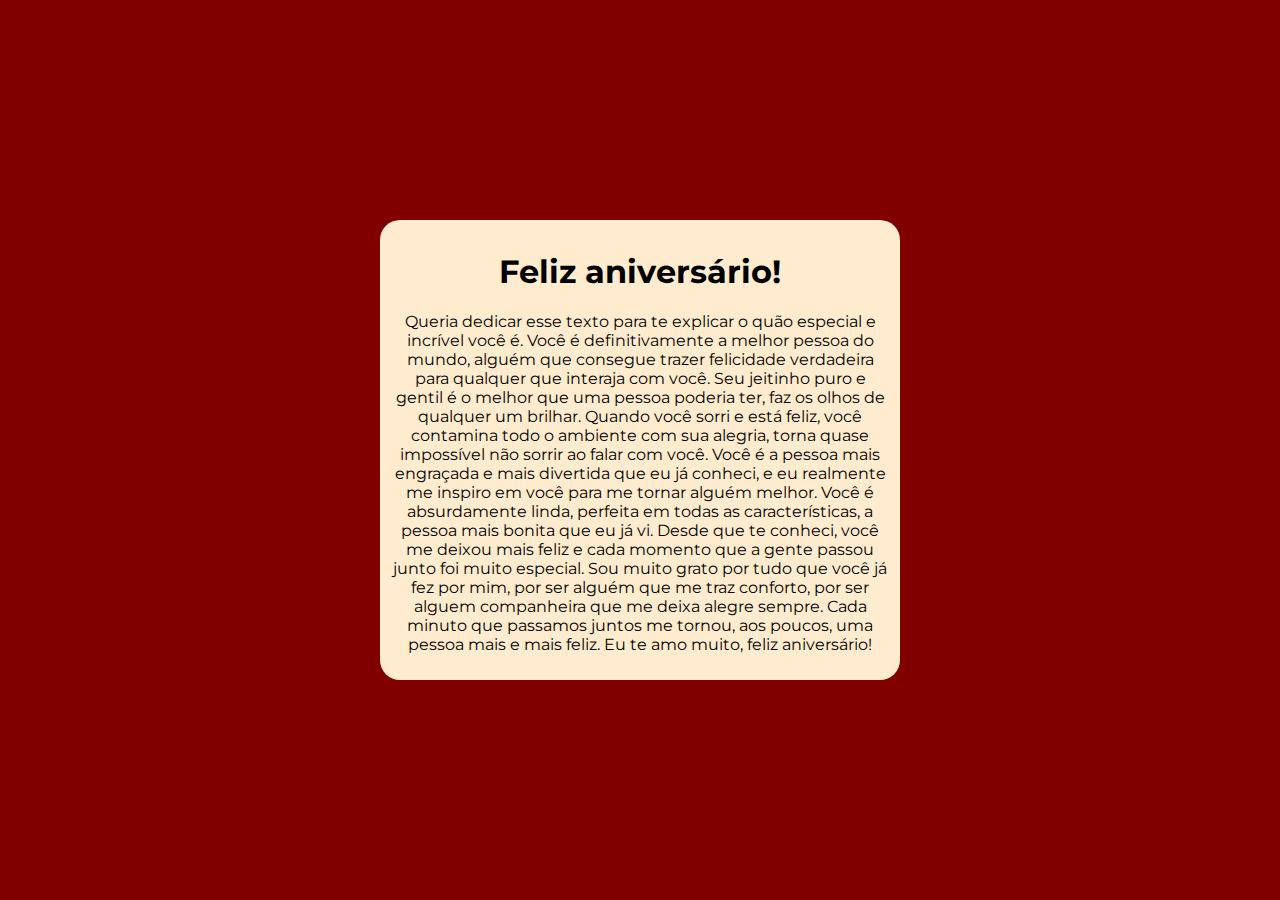
<file: sitesara2.html>
<!DOCTYPE html>
<html lang="pt-br">
<head>
    <meta charset="UTF-8">
    <meta name="viewport" content="width=device-width, initial-scale=1.0">
    <title>Texto secreto</title>
    <link rel="stylesheet" href="style.css">
    <link rel="preconnect" href="https://fonts.googleapis.com">
    <link rel="preconnect" href="https://fonts.gstatic.com" crossorigin>
    <link href="https://fonts.googleapis.com/css2?family=Montserrat:ital,wght@0,100..900;1,100..900&display=swap" rel="stylesheet">
</head>
<body>
    <section  class="secreto">
        <div class="divsecreta"> 
            <h1>Feliz aniversário!</h1>
            <p>Queria dedicar esse texto para te explicar o quão especial e incrível você é. Você é definitivamente a melhor pessoa do mundo, alguém que consegue trazer felicidade verdadeira para qualquer que interaja com você. Seu jeitinho puro e gentil é o melhor que uma pessoa poderia ter, faz os olhos de qualquer um brilhar. Quando você sorri e está feliz, você contamina todo o ambiente com sua alegria, torna quase impossível não sorrir ao falar com você. Você é a pessoa mais engraçada e mais divertida que eu já conheci, e eu realmente me inspiro em você para me tornar alguém melhor. Você é absurdamente linda, perfeita em todas as características, a pessoa mais bonita que eu já vi. Desde que te conheci, você me deixou mais feliz e cada momento que a gente passou junto foi muito especial. Sou muito grato por tudo que você já fez por mim, por ser alguém que me traz conforto, por ser alguem companheira que me deixa alegre sempre. Cada minuto que passamos juntos me tornou, aos poucos, uma pessoa mais e mais feliz. Eu te amo muito, feliz aniversário!</p>
        </div>
    </section>
</body>
</html>
</file>
<file: style.css>
body{
    background:maroon;
    margin: 0px;
    font-family: "Montserrat"
}
.divisao{
    background: url('https://www.transparenttextures.com/patterns/paper-fibers.png') blanchedalmond;
    background-blend-mode: multiply;
    margin: 10px auto;
    padding: 10px;
    border-radius: 10px 10px 10px 10px;
    min-width: 300px;
    max-width: 1000px;
    transition: transform 0.3s ease, box-shadow 0.3s ease;
}
.divisao > h1{
    text-align: center;
}
.divisao > p{
    text-align: center;
}
picture{
    display: flex;
    justify-content: center;
}
.foto1{
    border-radius: 20px 20px 20px 20px;
}
.divisao{
    background-color: blanchedalmond;
}
.cartinha{
    cursor: pointer;
}
dialog::backdrop {
    background-color: rgb(0 0 0 / .8);
}
dialog{
    border: none;
    border-radius: 10px;
    color: white;
    background: red;
    font-weight: bold;
}
.buttonClose{
    display: flex;
    justify-content: center;
    align-items: center;
    text-align: center;
    margin: auto;
    border-radius: 2px;
    border: none;
    padding: 5px 10px 5px 10px;
    font-weight: bold;
    background-color: rgb(255, 255, 255);
    color: rgb(0, 0, 0);
    transition: background-color 0.3s ease, color 0.3s ease, box-shadow 0.2 ease-in-out, transform 0.2 ease-in-out;
}
.buttonClose:hover{
    background-color: rgb(0, 0, 0);
    color: rgb(255, 255, 255);
}
.buttonClose:active{
    box-shadow: inset 0px 0px 10px rgba(0, 0, 0, 0.5);
    transform: scale(0.95);
}
#cartas{
    display: flex;
    align-items: center;
    justify-content: center;
    column-gap: 50px;
    padding-bottom: 20px;
}
#all{
    box-sizing: border-box;
}
.gallery{
    background: #fff;
    padding: 1rem;
    box-shadow: 0 0.2rem 1.2rem rgba(0,0,0,0.2);
}
.gallery img{
    width: 100%;
    height: auto;
}
.caption{
    font-size: 1.8rem;
    text-align: center;
    line-height: 2em;
    margin-bottom: -21px;
    margin-top: -10px;
}
.item{
    width: 30%;
    display: inline-block;
    margin-top: 5px;
    filter: grayscale(100%);
}
.item .gallery::before{
    content: "";
    position: absolute;
    z-index: -1;
    transition: all 0.35s;
}
.item:nth-of-type(4n+1){
    transform: scale(0.8,0.8) rotate(5deg);
    transition: all 0.35s;
}
.item:nth-of-type(4n+1) .gallery::before{
    transform: rotate(6deg);
    height: 20%;
    width: 47%;
    bottom: 30px;
    right: 12px; 
}
.item:nth-of-type(4n+2){
    transform: scale(0.8,0.8) rotate(-5deg);
    transition: all 0.35s;
}
.item:nth-of-type(4n+2) .gallery::before{
    transform: rotate(-6deg);
    height: 20%;
    width: 47%;
    bottom: 30px;
    right: 12px; 
}
.item:nth-of-type(4n+3){
    transform: scale(0.8,0.8) rotate(3deg);
    transition: all 0.35s;
}
.item:nth-of-type(4n+3) .gallery::before{
    transform: rotate(4deg);
    height: 20%;
    width: 47%;
    bottom: 30px;
    right: 12px; 
}
.item:nth-of-type(4n+4){
    transform: scale(0.8,0.8) rotate(-5deg);
    transition: all 0.35s;
}
.item:nth-of-type(4n+4) .gallery::before{
    transform: rotate(-6deg);
    height: 20%;
    width: 47%;
    bottom: 30px;
    right: 12px; 
}
.item:nth-of-type(4n+5){
    transform: scale(0.8,0.8) rotate(5deg);
    transition: all 0.35s;
}
.item:nth-of-type(4n+5) .gallery::before{
    transform: rotate(6deg);
    height: 20%;
    width: 47%;
    bottom: 30px;
    right: 12px; 
}
.item:nth-of-type(4n+6){
    transform: scale(0.8,0.8) rotate(-3deg);
    transition: all 0.35s;
}
.item:nth-of-type(4n+6) .gallery::before{
    transform: rotate(-4deg);
    height: 20%;
    width: 47%;
    bottom: 30px;
    right: 12px; 
}


.item:hover{
    filter: none;
    transform: scale(1,1) rotate(0deg) !important;
    transition: all 0.35s;
}
.item:hover.gallery::before{
    content: "";
    position: absolute;
    z-index: 1;
    transform: rotate(0deg);
    width: 90%;
    height: 90%;
    bottom: 0%;
    right: 5%;

}
.container{
    display: flex;
    flex-wrap: wrap;
    justify-content: center;
}
.app{
    background-color: maroon;
    color: #fff;
    margin: auto;
    width: 90%;
    border-radius: 10px;
    border: 3px solid black;
    padding: 20px;
}
.app h1{
    color: blanchedalmond;
    font-weight: 600;
    border-bottom: 1px solid #fff;
    padding-bottom: 20px;
    text-align: center;
}
.quiz h2{
    font-size: 18px;
    color: blanchedalmond;
    font-weight: 600;
    text-align: center;
}
.btn{
    background: maroon;
    color: #fff;
    font-weight: 500;
    width: 100%;
    border: 1px solid;
    padding: 10px;
    margin: 10px 0 ;
    border-radius: 4px;
    cursor: pointer;
    transition: all 0.3s;
}
.btn:hover:not([disabled]) {
    background: blanchedalmond;
    color: black;
}
.btn:disabled{
    cursor: no-drop;
}
#next-btn{
    background: blanchedalmond;
    color: black;
    font-weight: 500;
    width: 150px;
    border: 0;
    padding: 10px;
    margin: 10px auto 0 0;
    border-radius: 4px;
    cursor: pointer;
    display: none;
}
.correct{
    background: lightgreen;
    color: black;
}
.incorrect{
    background: lightcoral;
    color: black;
}
.secreto{
    height: 100vh;
    display: flex;
    justify-content: center;
    align-items: center;

}
.divsecreta{
    width: 500px;
    border-radius: 20px;
    background-color: blanchedalmond;
    padding: 10px;
    text-align: center;
}
ul{
    display: flex;
    flex-direction: column;
    text-align: center;
    justify-content: center;
    list-style: none;
    padding: 0;
}
.divisao:hover {
  transform: scale(1.01);
  box-shadow: 0 0 20px rgba(255, 228, 196, 0.6);
  transition: 0.3s ease-in-out;
}
.cartinha{
    transition: transform 0.3s ease;
}
.cartinha:hover {
  transform: scale(1.1);
}

@keyframes pulse {
  0% { transform: scale(1); }
  100% { transform: scale(1.1); }
}
.divisao {
  opacity: 0;
  transform: translateY(30px);
  transition: all 0.6s ease-in-out;
}
.divisao.visible {
  opacity: 1;
  transform: translateY(0);
}
</file>
